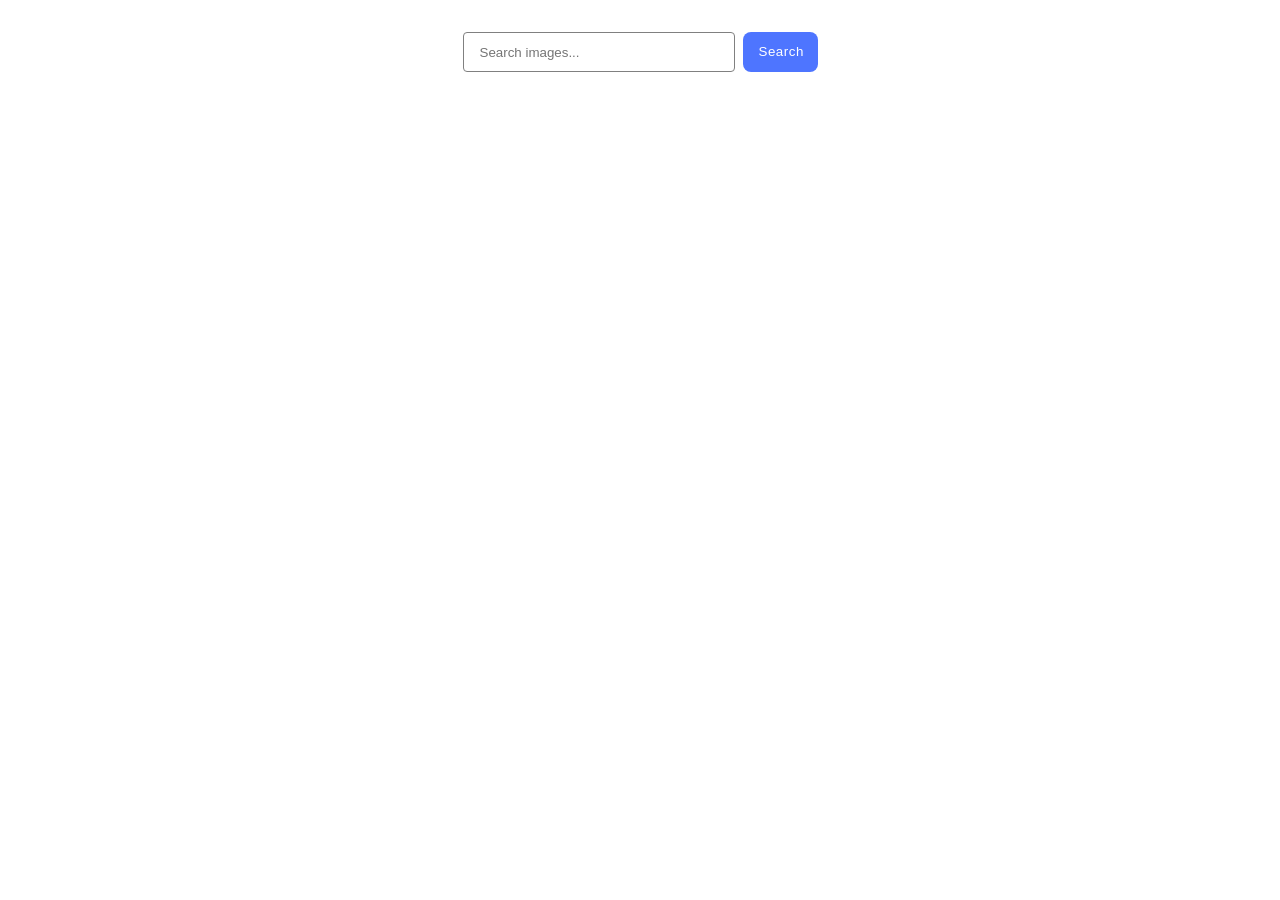
<file: src/index.html>
<!DOCTYPE html>
<html lang="en">
  <head>
    <meta charset="UTF-8" />
    <link rel="icon" type="image/svg+xml" href="/favicon.svg" />
    <meta name="viewport" content="width=device-width, initial-scale=1.0" />
    <title>Vanilla App Template</title>
    <link rel="stylesheet" href="./css/styles.css" />
  </head>
  <body>
    

    <main>
      <form class="form">
        <label class="form-label">
          <input class="form-input" type="text" name="search-text" placeholder="Search images..." required>
        </label>
        <button type="submit" class="submit-btn">Search</button>
      </form>
      <div class="loader hidden">Loading images, please wait...</div>
      <span class="loader"></span>
      <ul class="gallery"></ul>
    </main>
    <script type="module" src="./main.js"></script>
  </body>
</html>
</file>
<file: src/css/styles.css>
/**
  |============================
  | include css partials with
  | default @import url()
  |============================
*/
/* Common styles */
@import url('./reset.css');
@import url('./base.css');

@import url('./form-styles.css');
</file>
